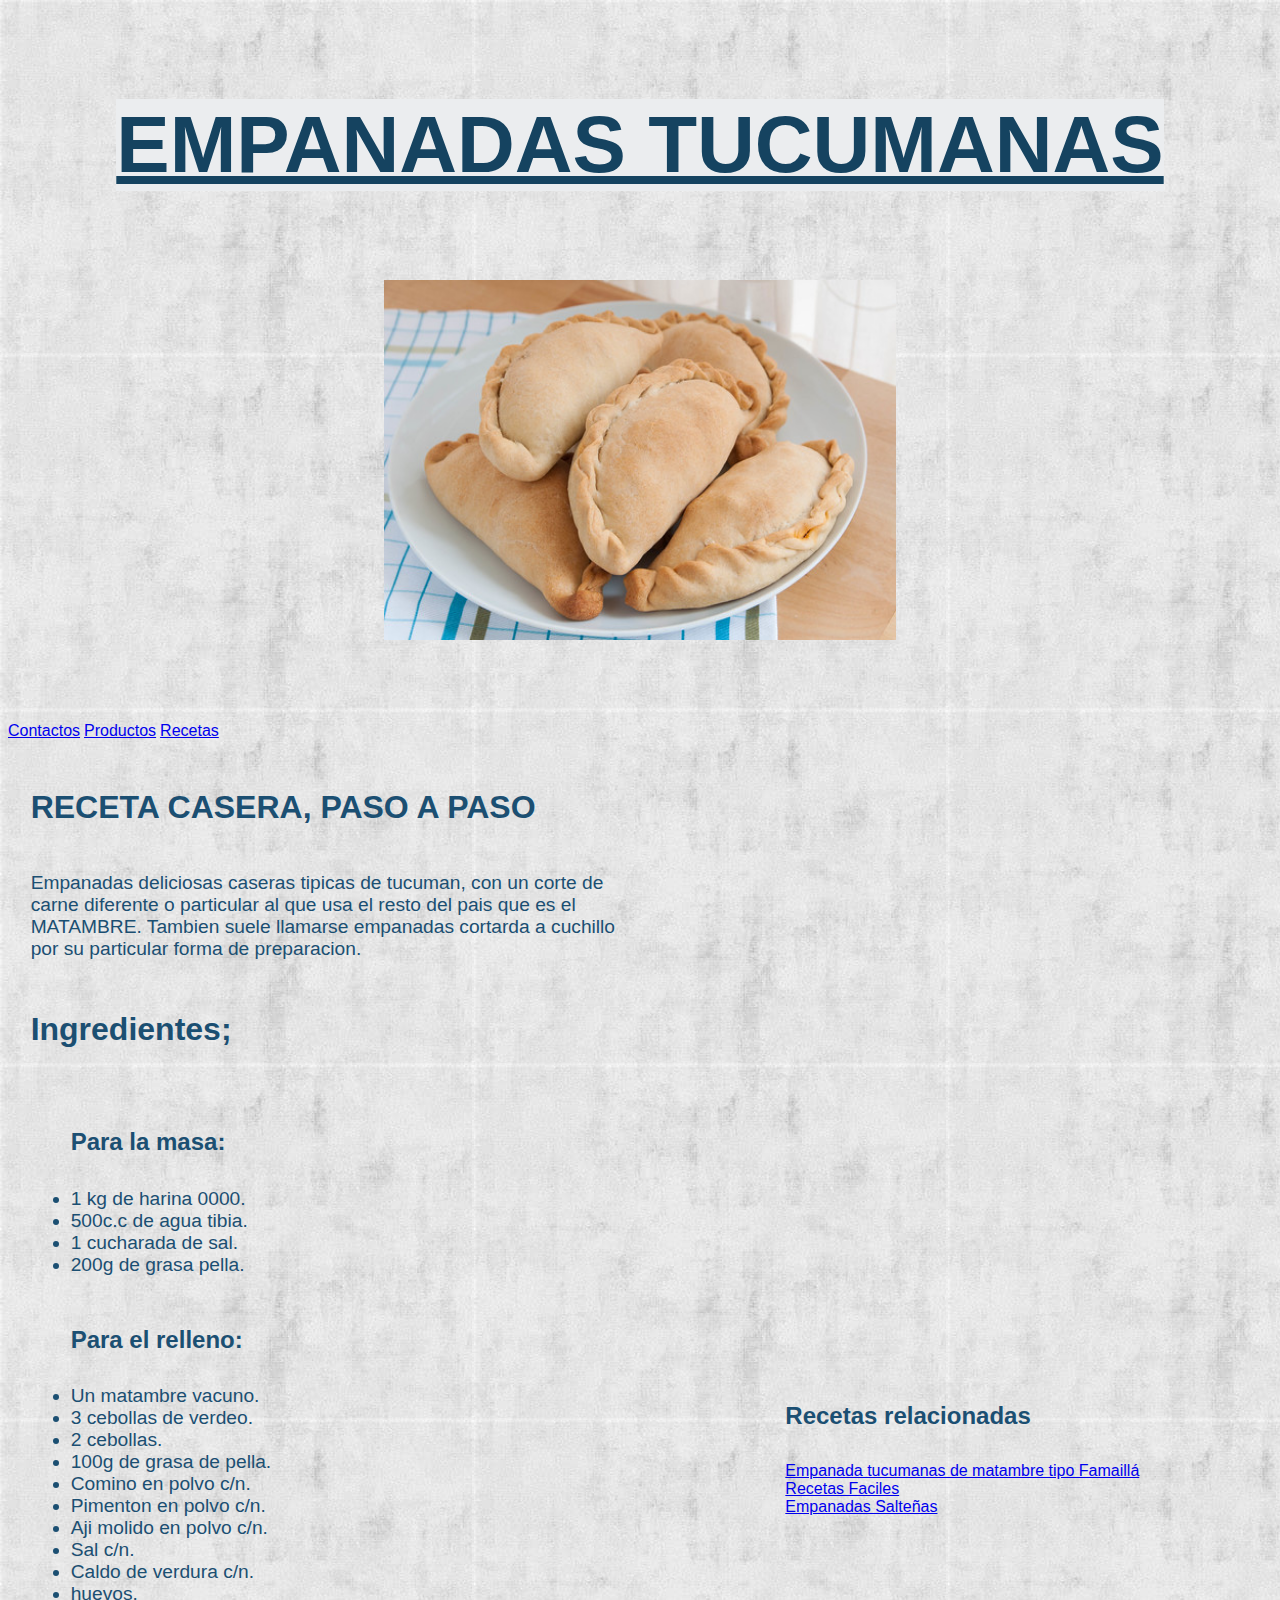
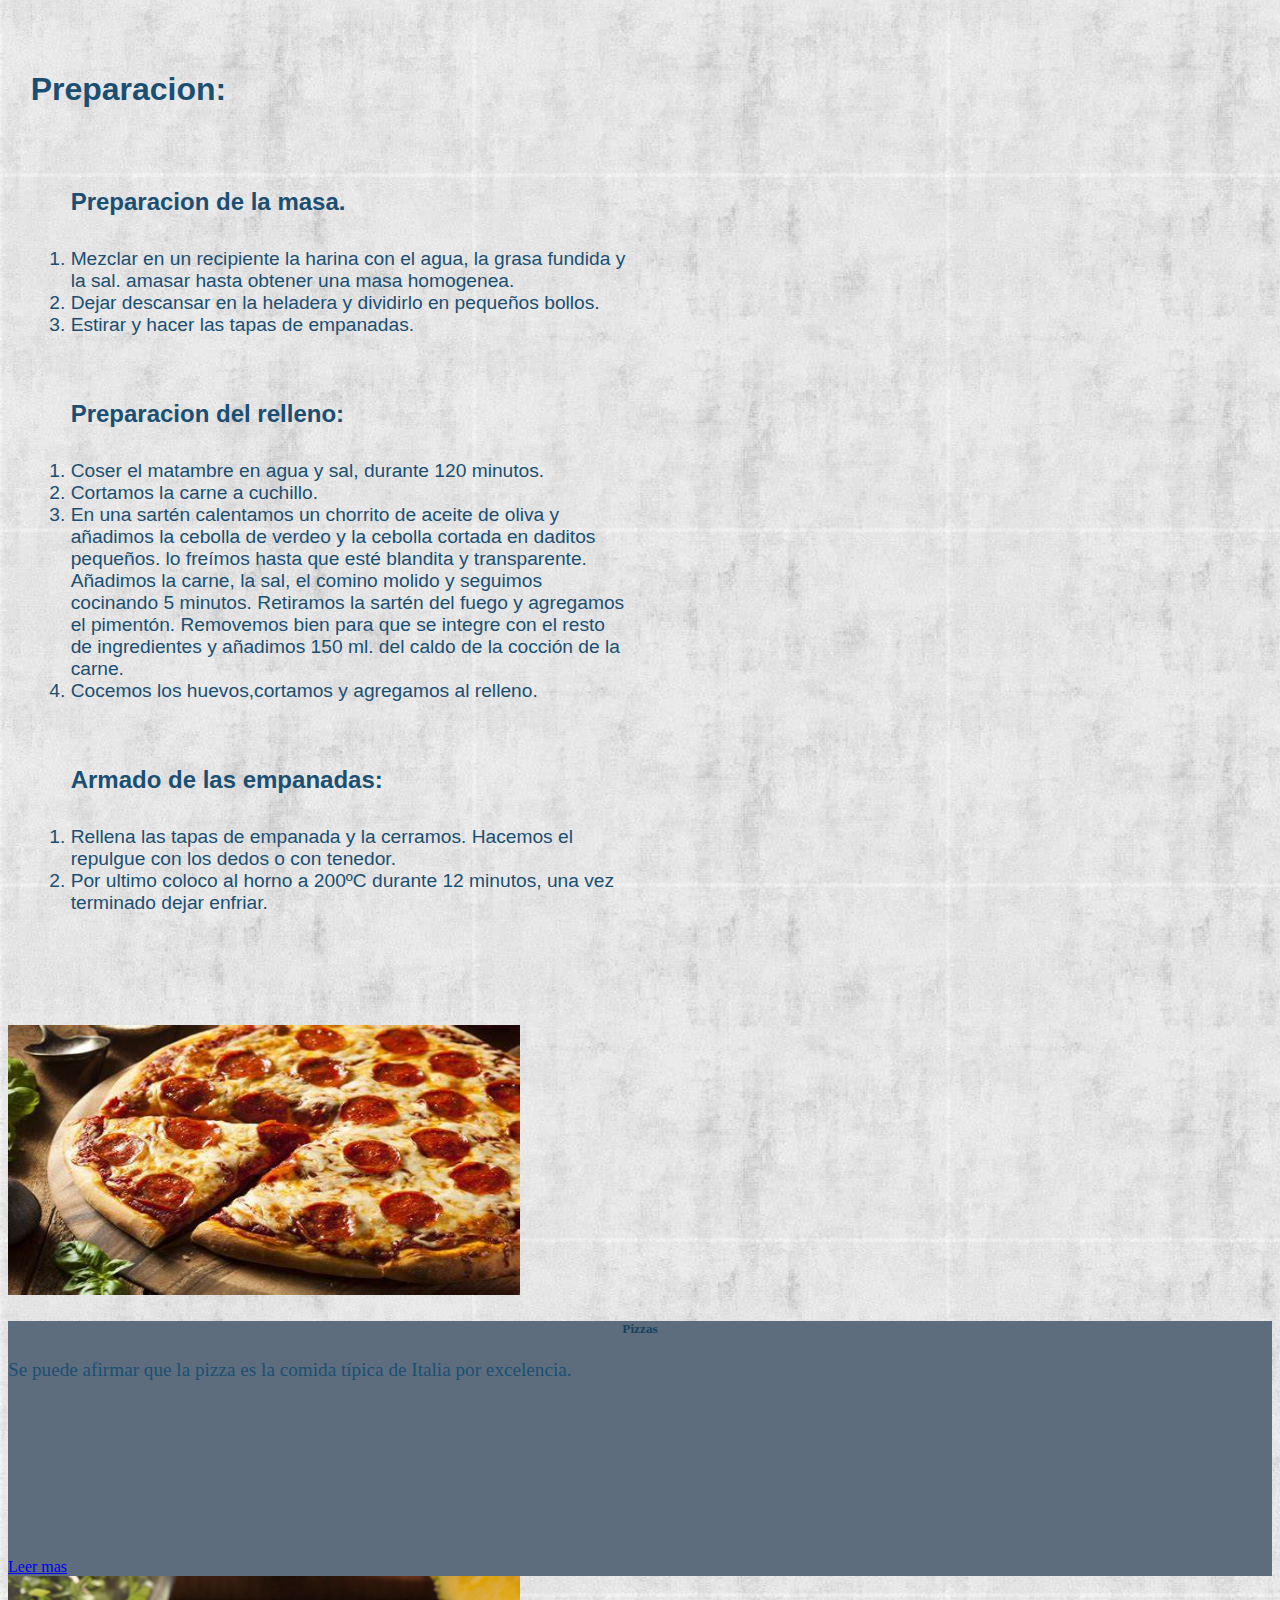
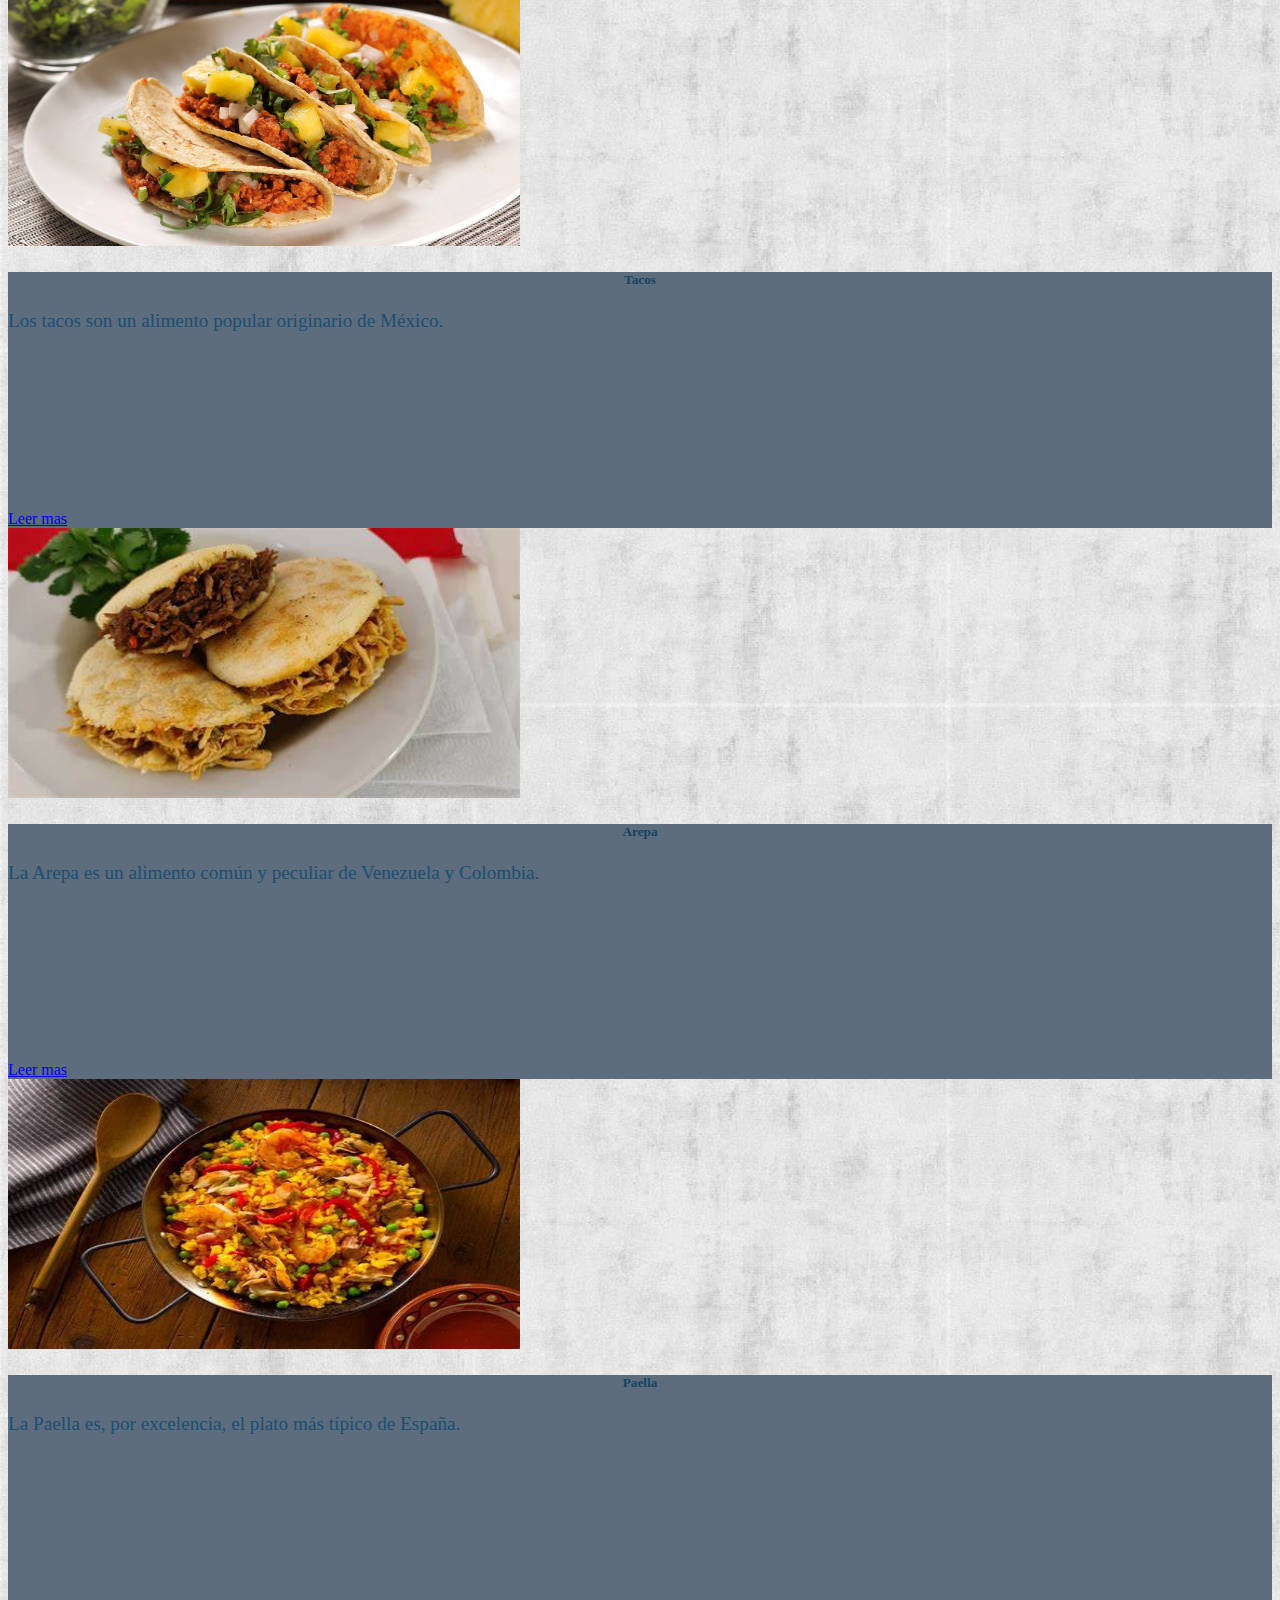
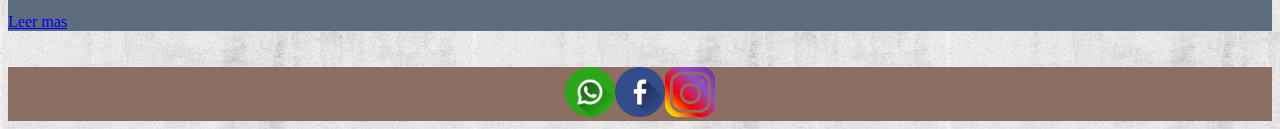
<file: index.html>
<!DOCTYPE html>
<html lang="en" dir="ltr">
<head>
  <meta charset="utf-8">
  <meta name="viewport" content="width=device-width, initial-scale=1.0">
  <meta name="description" content="Diferentes tipos de recetas">
  <meta name="keywords" content="menu,preparacion,cocina">
  <meta name="keywords" content="Milagros Alegre">
  <title>Empanadas tucumanas</title>
  <!-- CSS only -->
<link href="https://cdn.jsdelivr.net/npm/bootstrap@5.2.0-beta1/dist/css/bootstrap.min.css" rel="stylesheet" integrity="sha384-0evHe/X+R7YkIZDRvuzKMRqM+OrBnVFBL6DOitfPri4tjfHxaWutUpFmBp4vmVor" crossorigin="anonymous">
  <link rel="stylesheet" href="./css/estilo.css">

</head>
<body>


  <header>
    <h1>EMPANADAS TUCUMANAS</h1>
    <br><br>
    <img class="imagen1"src="./imagenes/empanada.jpg" alt="Imagen de empanadas">
    <img class="imagen2"src="./imagenes/empanada2.jpg" alt="">
  </header>
  <br><br>

  <nav>
    <nav class="nav nav-pills nav-fill">
      <a class="nav-link " aria-current="page" href="contacto.html"target="blank">Contactos</a>
      <a class="nav-link " href=target="blank">Productos</a>
      <a class="nav-link " href=target="blank">Recetas</a>



  </nav>


  <div class="section-aside">
    <section>
      <h2>RECETA CASERA, PASO A PASO</h2>
      <p>Empanadas deliciosas caseras tipicas de tucuman, con un corte de carne diferente o particular al que usa el resto del pais que es el MATAMBRE. Tambien suele llamarse empanadas cortarda a cuchillo por su particular forma de preparacion. </p>
      <h3>Ingredientes;</h3>
      <ul>
        <h4>Para la masa:</h4>
        <li>  1 kg de harina 0000.</li>
        <li>  500c.c de agua tibia.</li>
        <li> 1 cucharada de sal.</li>
        <li>  200g de grasa pella.</li>
        <br>
        <h4>Para el relleno:</h4>
        <li>Un matambre vacuno.</li>
        <li>3 cebollas de verdeo.</li>
        <li>2 cebollas.</li>
        <li>100g de grasa de pella.</li>
        <li>Comino en polvo c/n.</li>
        <li>Pimenton en polvo c/n.</li>
        <li>Aji molido en polvo c/n.</li>
        <li>Sal c/n.</li>
        <li>Caldo de verdura c/n.</li>
        <li>huevos.</li>
      </ul>
      <br>
      <h3>Preparacion:</h3>
      <ol>
        <h4>Preparacion de la masa.</h4>
        <li>Mezclar en un recipiente la harina con el agua, la grasa fundida y la sal. amasar hasta obtener una masa homogenea.</li>
        <li>Dejar descansar en la heladera y dividirlo en pequeños bollos.</li>
        <li>Estirar y hacer las tapas de empanadas.</li>
      </ol>
      <ol>
        <h4>Preparacion del relleno:</h4>
        <li>Coser el matambre en agua y sal, durante 120 minutos.</li>
        <li>Cortamos la carne a cuchillo.</li>
        <li>En una sartén calentamos un chorrito de aceite de oliva y añadimos la cebolla de verdeo y la cebolla cortada en daditos pequeños.
          lo freímos hasta que esté blandita y transparente. Añadimos la carne, la sal, el comino molido y seguimos
          cocinando 5 minutos. Retiramos la sartén del fuego y agregamos el pimentón. Removemos bien para que se integre con el resto
          de ingredientes y añadimos 150 ml. del caldo de la cocción de la carne.</li>
          <li>Cocemos los huevos,cortamos y agregamos al relleno.</li>
        </ol>
        <ol>
          <h4>Armado de las empanadas:</h4>
          <li>Rellena las tapas de empanada y la cerramos. Hacemos el repulgue con los dedos o con tenedor.</li>
          <li>Por ultimo coloco al horno a 200ºC durante 12  minutos, una vez terminado dejar enfriar.</li>
        </ol>

      </section>

      <aside>
        <img class="imagen3"src="./imagenes/empanada3.jpg" alt="">
        <br><br>
        <div class="iframe">
          <iframe class="iframe1"src="https://www.youtube.com/embed/rnDQJhDhXo0" title="YouTube video player" frameborder="0" allow="accelerometer; autoplay; clipboard-write; encrypted-media; gyroscope; picture-in-picture" allowfullscreen></iframe>
          <iframe class="iframe2"src="https://www.google.com/maps/embed?pb=!1m18!1m12!1m3!1d113927.30717562452!2d-65.292634342418!3d-26.832688472022486!2m3!1f0!2f0!3f0!3m2!1i1024!2i768!4f13.1!3m3!1m2!1s0x94223792d6c56903%3A0xf88d5b92b5c56527!2sSan%20Miguel%20de%20Tucum%C3%A1n%2C%20Tucum%C3%A1n!5e0!3m2!1ses-419!2sar!4v1650241346299!5m2!1ses-419!2sar" width="600" height="450" style="border:0;" allowfullscreen="" loading="lazy" referrerpolicy="no-referrer-when-downgrade"></iframe>
        </div>
        <br><br>

        <div class="enlaces">
            <h4 class="recetas relacionada">Recetas relacionadas</h4>
          <a href="https://cookpad.com/ar/recetas/115215-empanada-tucumanas-de-matambre-tipo-famailla"target="blank">Empanada tucumanas de matambre tipo Famaillá</a>
          <br>
          <a href="https://www.cocinafacil.com.mx/recetas/recetas-de-empanadas/"target="blank">Recetas Faciles</a>
          <br>
          <a href="https://www.lanacion.com.ar/recetas/empanada-saltena-nid03052021/"target="blank">Empanadas Salteñas</a>
        </div>
      </aside>
    </div>

    <br><br><br> <br>
    <footer>
      <div class="container-fluid">
        <div class="row">
          <div class="col-sm-12 col-md-6 col-lg-3">
            <img src="./imagenes/pizza.jpg" class="card-img-top" alt="...">
            <div class="card-body">
              <h5 class="card-title">Pizzas</h5>
              <p class="card-text">Se puede afirmar que la pizza es la comida típica de Italia por excelencia.</p>
              <a href="#" class="btn btn-primary">Leer mas</a>
            </div>
          </div>
          <div class="col-sm-12 col-md-6 col-lg-3">
            <img src="./imagenes/tacos.jpg" class="card-img-top" alt="...">
            <div class="card-body">
              <h5 class="card-title">Tacos</h5>
              <p class="card-text">Los tacos son un alimento popular originario de México.</p>
  <a href="#" class="btn btn-primary">Leer mas</a>
          </div>
          </div>
          <div class="col-sm-12 col-md-6 col-lg-3">
    <img src="./imagenes/arepa.jpg" class="card-img-top" alt="...">
    <div class="card-body">
      <h5 class="card-title">Arepa</h5>
      <p class="card-text">La Arepa es un alimento común y peculiar de Venezuela y Colombia.</p>
      <a href="#" class="btn btn-primary">Leer mas</a>
    </div>
  </div>

<div class="col-sm-12 col-md-6 col-lg-3">
<img src="./imagenes/paella.jpg" class="card-img-top" alt="...">
<div class="card-body">
<h5 class="card-title">Paella</h5>
<p class="card-text">La Paella es, por excelencia, el plato más típico de España.</p>
<a href="#" class="btn btn-primary">Leer mas</a>
    </div>
  </div>
        </div>
      </div>
<br><br>
<div class="redes">
  <a href="#"><img class="img2" src="logo/whatsapp.jpg" alt="WhatsApp"></a>
  <a href="#"> <img class="img2" src="logo/facebook.jpg" alt="facebook"></a>
  <a href="#"><img class="img2" src="logo/instagram.jpg" alt="instagram"target="siguenos"></a>
</div>





    </footer>


    <!-- JavaScript Bundle with Popper -->
    <script src="https://cdn.jsdelivr.net/npm/bootstrap@5.2.0-beta1/dist/js/bootstrap.bundle.min.js" integrity="sha384-pprn3073KE6tl6bjs2QrFaJGz5/SUsLqktiwsUTF55Jfv3qYSDhgCecCxMW52nD2" crossorigin="anonymous"></script>
  </body>
  </html>
</file>
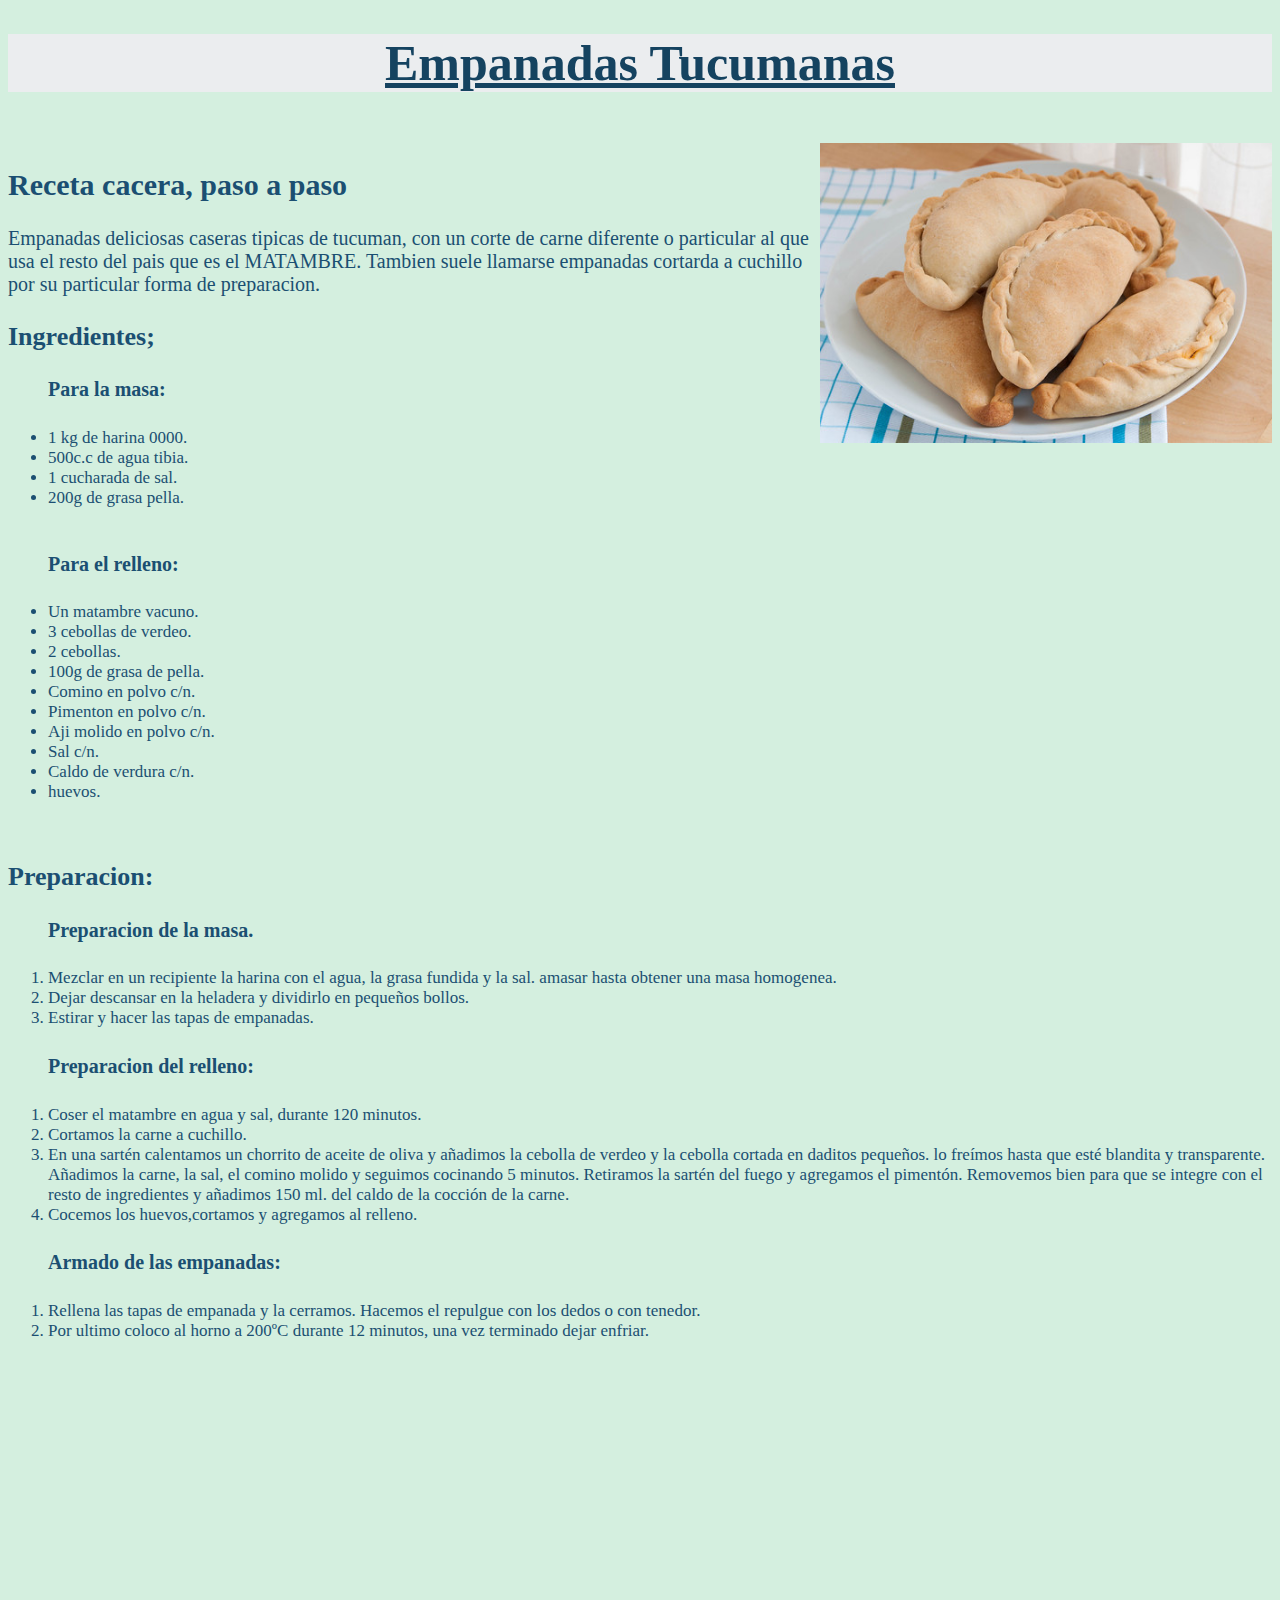
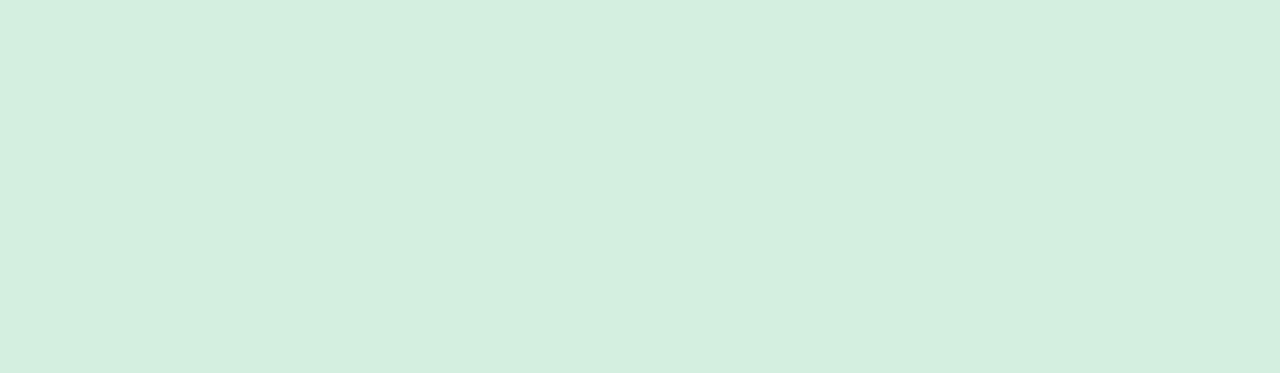
<file: Trabajo Practico 1.EDLP/index.html>
<!DOCTYPE html>
<html lang="en" dir="ltr">
  <head>
    <meta charset="utf-8">
    <title>Empanadas tucumanas</title>
    <link rel="stylesheet" href="./css/estilo.css">
  </head>
  <body>
    <h1>Empanadas Tucumanas</h1>
    <br>
      <img src="imagenes/empanada.jpg" alt="Imagen de empanadas">
    <h2>Receta cacera, paso a paso</h2>
    <p>Empanadas deliciosas caseras tipicas de tucuman, con un corte de carne diferente o particular al que usa el resto del pais que es el MATAMBRE. Tambien suele llamarse empanadas cortarda a cuchillo por su particular forma de preparacion. </p>

    <h2></h2>

    <h3>Ingredientes;</h3>

    <ul>
      <h4>Para la masa:</h4>
      <li>  1 kg de harina 0000.</li>
      <li>  500c.c de agua tibia.</li>
       <li> 1 cucharada de sal.</li>
       <li>  200g de grasa pella.</li>
       <br>
       <h4>Para el relleno:</h4>
       <li>Un matambre vacuno.</li>
       <li>3 cebollas de verdeo.</li>
       <li>2 cebollas.</li>
        <li>100g de grasa de pella.</li>
        <li>Comino en polvo c/n.</li>
        <li>Pimenton en polvo c/n.</li>
        <li>Aji molido en polvo c/n.</li>
        <li>Sal c/n.</li>
        <li>Caldo de verdura c/n.</li>
        <li>huevos.</li>

    </ul>
    <br>
      <h3>Preparacion:</h3>
    <ol>
      <h4>Preparacion de la masa.</h4>
      <li>Mezclar en un recipiente la harina con el agua, la grasa fundida y la sal. amasar hasta obtener una masa homogenea.</li>
      <li>Dejar descansar en la heladera y dividirlo en pequeños bollos.</li>
      <li>Estirar y hacer las tapas de empanadas.</li>
    </ol>
    <ol>
      <h4>Preparacion del relleno:</h4>
      <li>Coser el matambre en agua y sal, durante 120 minutos.</li>
    <li>Cortamos la carne a cuchillo.</li>
    <li>En una sartén calentamos un chorrito de aceite de oliva y añadimos la cebolla de verdeo y la cebolla cortada en daditos pequeños.
      lo freímos hasta que esté blandita y transparente. Añadimos la carne, la sal, el comino molido y seguimos
 cocinando 5 minutos. Retiramos la sartén del fuego y agregamos el pimentón. Removemos bien para que se integre con el resto
 de ingredientes y añadimos 150 ml. del caldo de la cocción de la carne.</li>
 <li>Cocemos los huevos,cortamos y agregamos al relleno.</li>

    </ol>
    <ol>
      <h4>Armado de las empanadas:</h4>
      <li>Rellena las tapas de empanada y la cerramos. Hacemos el repulgue con los dedos o con tenedor.</li>
      <li>Por ultimo coloco al horno a 200ºC durante 12  minutos, una vez terminado dejar enfriar.</li>

    </ol>
<iframe width="560" height="315" src="https://www.youtube.com/embed/rnDQJhDhXo0" title="YouTube video player" frameborder="0" allow="accelerometer; autoplay; clipboard-write; encrypted-media; gyroscope; picture-in-picture" allowfullscreen></iframe>
<br>
<iframe src="https://www.google.com/maps/embed?pb=!1m18!1m12!1m3!1d113927.30717562452!2d-65.292634342418!3d-26.832688472022486!2m3!1f0!2f0!3f0!3m2!1i1024!2i768!4f13.1!3m3!1m2!1s0x94223792d6c56903%3A0xf88d5b92b5c56527!2sSan%20Miguel%20de%20Tucum%C3%A1n%2C%20Tucum%C3%A1n!5e0!3m2!1ses-419!2sar!4v1650241346299!5m2!1ses-419!2sar" width="600" height="450" style="border:0;" allowfullscreen="" loading="lazy" referrerpolicy="no-referrer-when-downgrade"></iframe>
  </body>
</html>
</file>
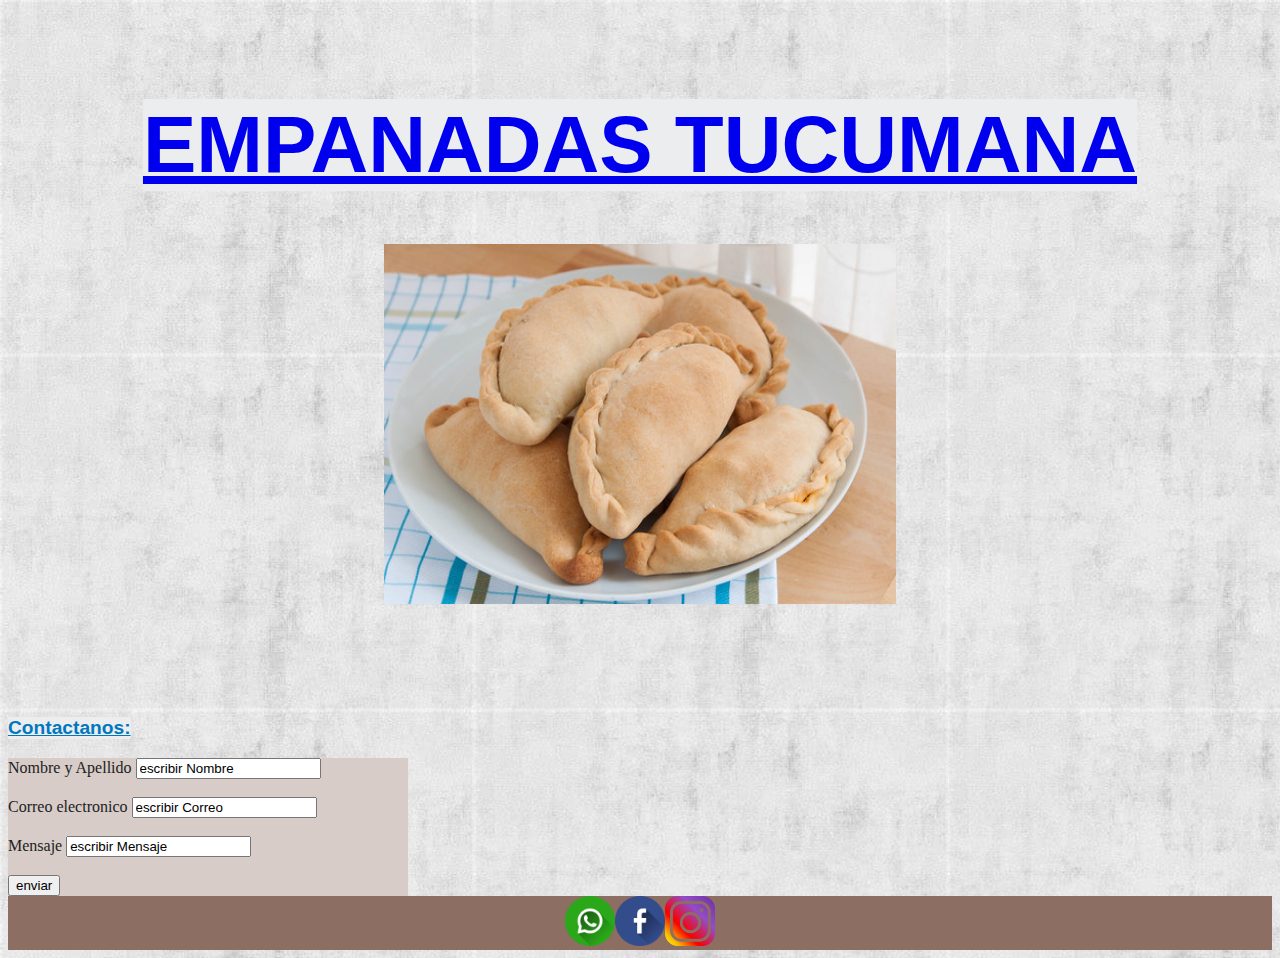
<file: contacto.html>
<!DOCTYPE html>
<html lang="en" dir="ltr">
<head>
  <meta charset="utf-8">
  <title>contactos</title>
  <link rel="stylesheet" href="./css/estilo.css">
</head>
<body>
  <header>

      <h1><a href="index.html"target="blank">EMPANADAS TUCUMANA</a></h1>


    <img class="imagen1"src="./imagenes/empanada.jpg" alt="Imagen de empanadas">
  </header>
    <br><br><br>
    <h1 class="contacto">Contactanos:</h1>
    <br><br><br>

    <form>
      <label for="nombre">Nombre y Apellido</label>
      <input type="text" name="nombre" value="escribir Nombre">
      <br><br>
      <label for="email">Correo electronico</label>
      <input type="text" name="email" value="escribir Correo">
      <br><br>
      <label for="mensaje">Mensaje</label>
      <input type="text" name="mensaje" value="escribir Mensaje">
      <br><br>
      <input class="xx" type="submit" value="enviar">
    </form>

    <footer>
      <div class="redes">
        <a href="#"><img class="img2" src="logo/whatsapp.jpg" alt="WhatsApp"></a>
            <a href="#"> <img class="img2" src="logo/facebook.jpg" alt="facebook"></a>
        <a href="#"><img class="img2" src="logo/instagram.jpg" alt="instagram"target="siguenos"></a>

      </div>


    </footer>
  </body>
  </html>
</file>
<file: css/estilo.css>
body {background-image: url(../fondo/fon.jpg);
  background-color:#D4EFDF;
    border-color: red;}
header{  padding: 20px;
 margin:2%;

  display:flex;
  flex-direction:column;
  align-items: center;
  justify-content:space-between;}
 h1 {color:#154360;
  background-color:#EBEDEF;
  font-size:5rem;
  text-decoration: underline;
  text-align: center;
  font-family: 'Montserrat', sans-serif;}

  .imagen1 {width: 40vw; height: 40vh;}
  .imagen1 :hover{border-radius: 20%;width: 50%;}
 .navegador{    display: inline-block;
  display:flex;
  flex-direction:column;
  align-items: center;
  justify-content:space-around;
}

  .nav-link {font-family: 'Lato', sans-serif;
      font-size: 1,5em;}


    .section-aside{display: flex;
        justify-content: space-around;
        flex-direction: row;
      font-family: 'Open Sans', sans-serif;  }
section{width: 50vw;
  padding: 10px;
 margin:1%;
  display: flex;
  flex-direction: column;
  justify-content: space-between;}
 h2{color: #1B4F72;
          font-size: 2rem;
          font-weight: bolder;
        }
  p { color:#1B4F72;
            font-size: 1.2em}
  h3 {color:#1B4F72;
              font-size: 2em;}
  h4 {color: #1B4F72;
                font-size: 1.5em}
  li {color: #1B4F72;
                  font-size:1.2em;}


aside { width: 50vw;
  padding: 10px;
  display: flex;
  flex-direction: column;
  align-items: center;
 ;

}
  .iframe1 {width: 30vw;height: 30vh;}
  .iframe1:hover{width: 100%}
  .iframe2{width:30vw;height: 30vh;
  }
  .iframe2:hover{width: 100%;}



.redes {clear: both;
        display: flex;
        justify-content: center;
      background-color: #8D6E63;
    }
  .img2 {width: 50px;height: 50px;}
  .contacto{float: left; font-size:1.2em;color: #0277BD}

  form{width:400px;
       background-color: #D7CCC8;color:#212121;}

    @media (max-width:600px){
      h1 {font-size:3rem;
        text-align: center;}
     }
     @media (max-width:600px) {
   .section-aside{display: flex;
       flex-direction: row;
       align-items: stretch;
       flex-wrap:wrap;}
     }

     @media (max-width:600px) {
       .imagen1 {display: none;}
     }
     @media (min-width:600px) {
       .imagen2{display: none;}
     }
       @media (max-width:600px) {
         .iframe{display: flex;
          flex-direction: row;
            justify-content:space-around;}
          }
     @media (min-width:600px) {
       .imagen3{display: none;}
     }
     @media (max-width:600px){
       header {background-color:#D6DBDF; }
     }
     @media (max-width:1000px) {
       .imagen1{width: 40vw; height: 30vh;}
     }
     @media(max-width:1000px){
     .section-aside {font-size: 1.2rem;}
     }

     img{width: 40vw;height: 30vh;}
   .card-body {background-color: #5D6D7E;}
   .card-title {color: #154360;text-align: center;}
   .card-text {width: auto;;height: 20vh;}
</file>
<file: Trabajo Practico 1.EDLP/css/estilo.css>
body {background-color:#D4EFDF;
  font-style: normal;
  border-color: red;}
h1 {color:#154360;
  background-color:#EBEDEF;
   font-size:50px;
   text-decoration: underline;
   text-align:center;}
h2 {color: #1B4F72;
  font-size: 30px;
  font-weight: bolder;}
p { color:#1B4F72;
  font-size: 20px}
h3 {color:#1B4F72;
  font-size: 26px}
h3 {font-size: 26px}
H4 {color: #1B4F72;
  font-size: 20px}
li {color: #1B4F72;
  font-size:17px}
img {min-width: 300px;height:300px;
float: right;}
iframe {min-width: 300px;height: 300px}
</file>
